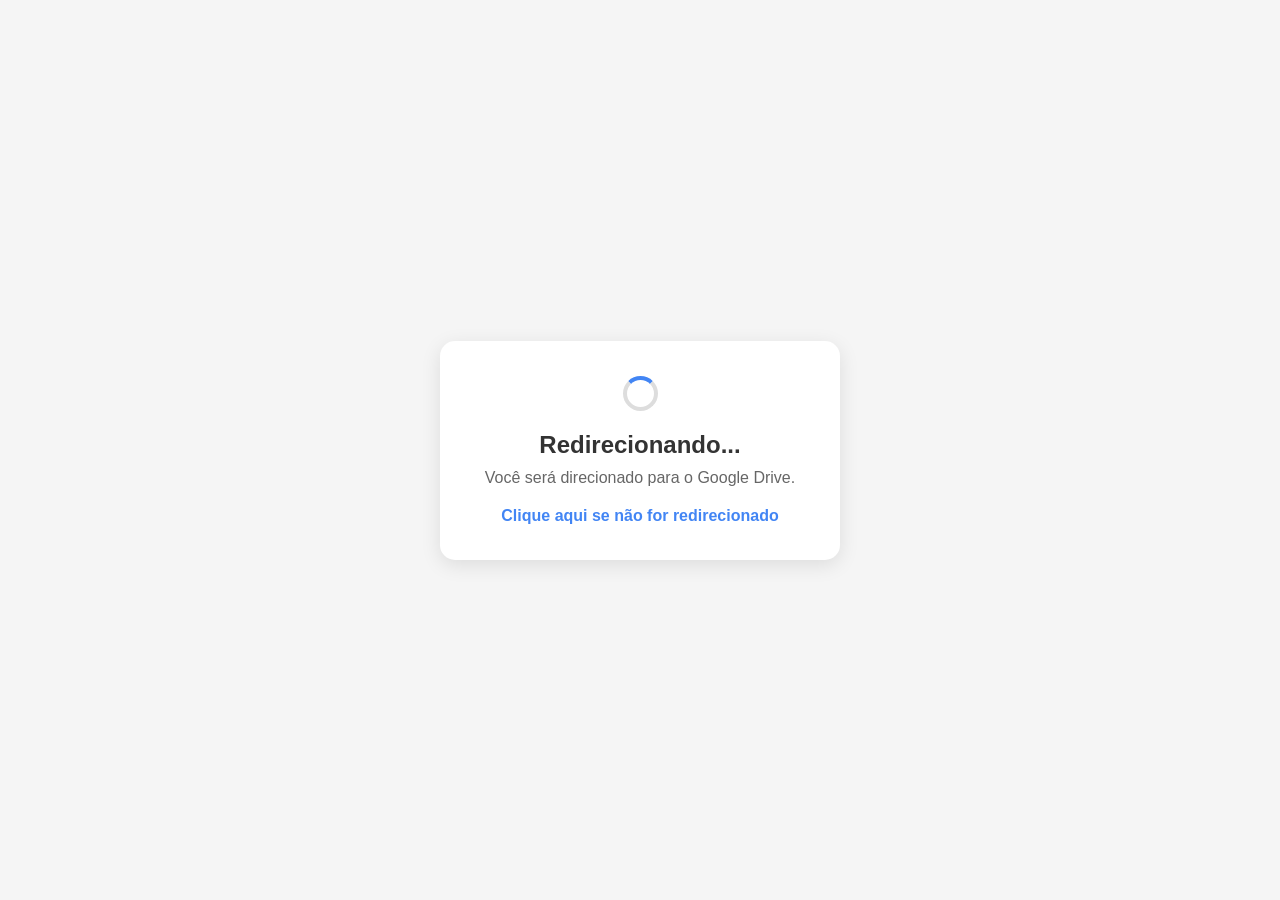
<file: index.html>
<!DOCTYPE html>
<html lang="pt-BR">
<head>
    <meta charset="UTF-8">
    <meta name="viewport" content="width=device-width, initial-scale=1.0">

    <meta http-equiv="refresh" content="2;url=https://drive.google.com/drive/folders/1Vjb2BQRYBAiDgKCLd5MaYRozV3zVU0uz">

    <title>Redirecionando...</title>

    <style>
        * {
            box-sizing: border-box;
            margin: 0;
            padding: 0;
        }

        body {
            min-height: 100vh;
            display: flex;
            align-items: center;
            justify-content: center;
            font-family: Arial, sans-serif;
            background: #f5f5f5;
            color: #333;
            text-align: center;
        }

        .container {
            background: white;
            padding: 35px;
            border-radius: 15px;
            box-shadow: 0 5px 20px rgba(0, 0, 0, 0.1);
            max-width: 400px;
            width: 90%;
        }

        h1 {
            font-size: 24px;
            margin-bottom: 10px;
        }

        p {
            color: #666;
            margin-bottom: 20px;
        }

        .loader {
            width: 35px;
            height: 35px;
            margin: 0 auto 20px;
            border: 4px solid #ddd;
            border-top: 4px solid #4285f4;
            border-radius: 50%;
            animation: girar 1s linear infinite;
        }

        a {
            color: #4285f4;
            text-decoration: none;
            font-weight: bold;
        }

        a:hover {
            text-decoration: underline;
        }

        @keyframes girar {
            to {
                transform: rotate(360deg);
            }
        }
    </style>
</head>

<body>

    <div class="container">
        <div class="loader"></div>

        <h1>Redirecionando...</h1>

        <p>
            Você será direcionado para o Google Drive.
        </p>

        <a href="https://drive.google.com/drive/folders/1Vjb2BQRYBAiDgKCLd5MaYRozV3zVU0uz">
            Clique aqui se não for redirecionado
        </a>
    </div>

    <script>
        setTimeout(function () {
            window.location.href =
                "https://drive.google.com/drive/folders/1Vjb2BQRYBAiDgKCLd5MaYRozV3zVU0uz";
        }, 2000);
    </script>

</body>
</html>
</file>
